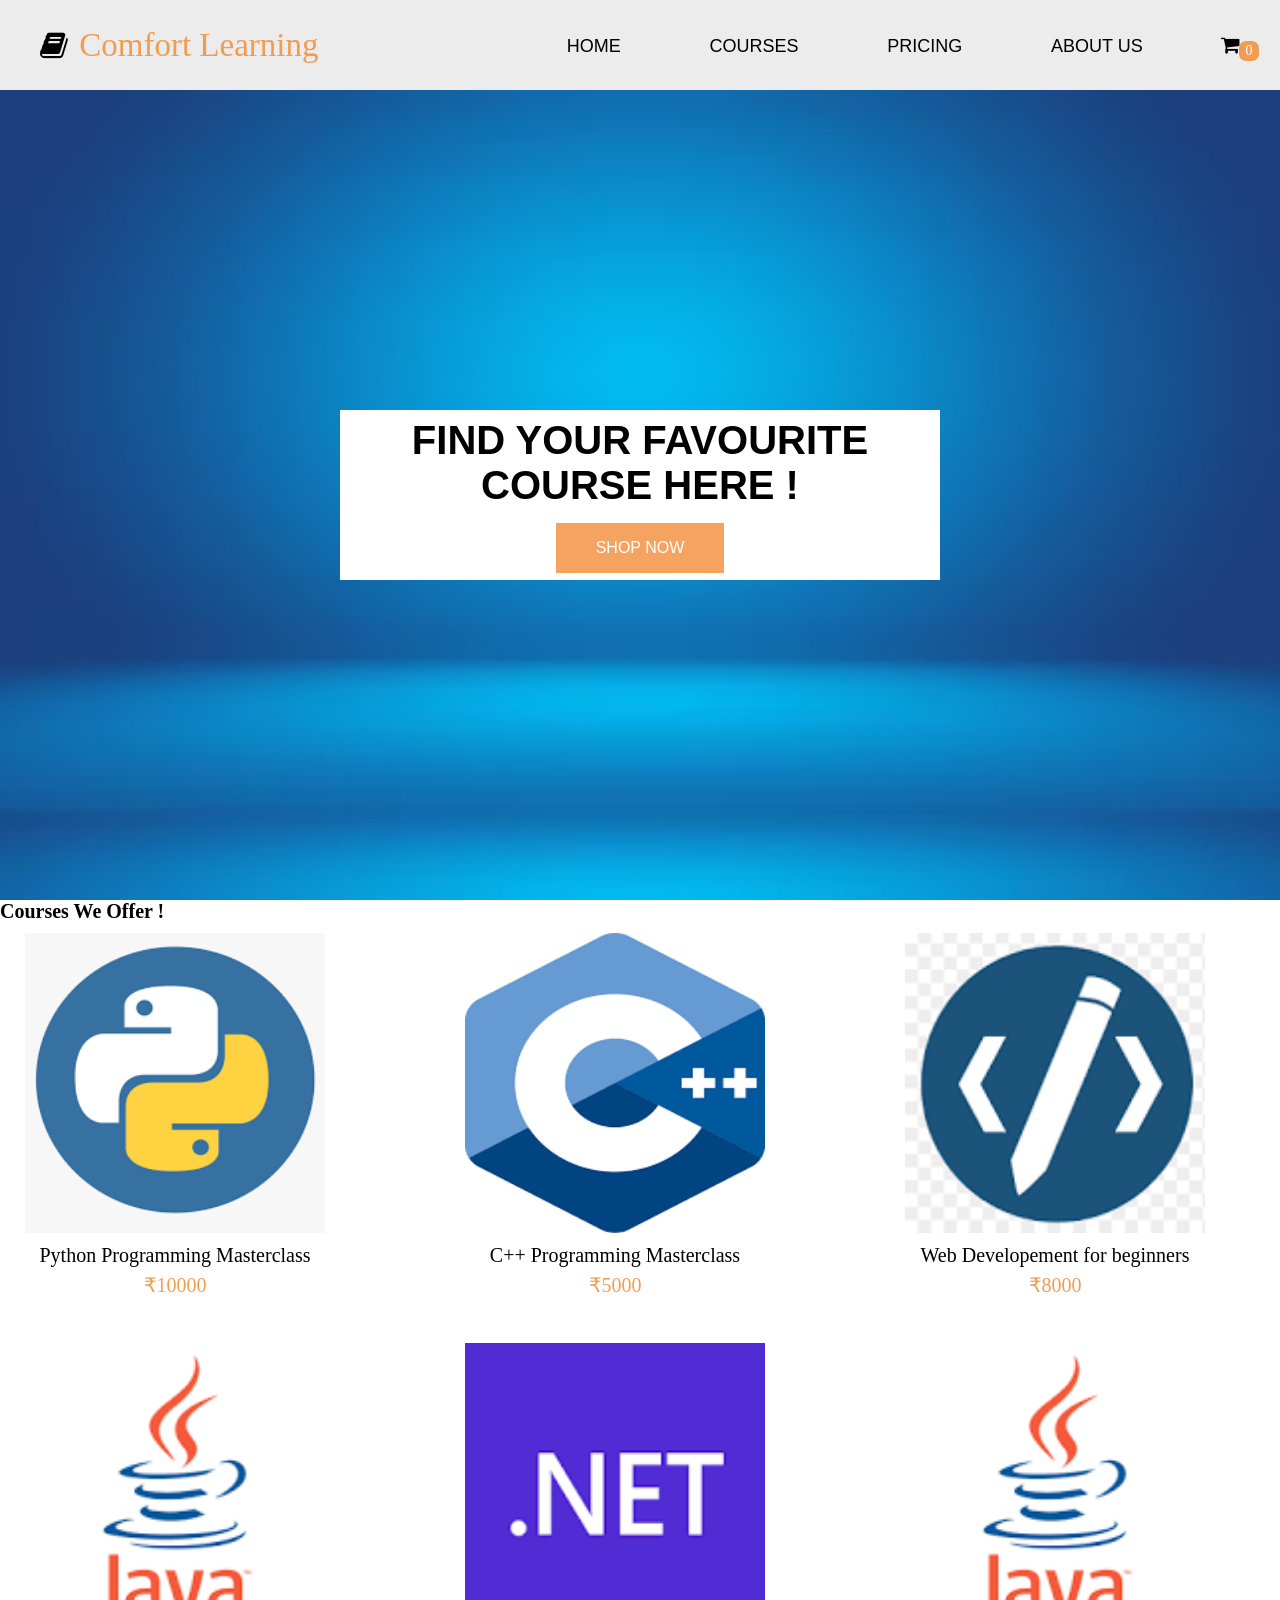
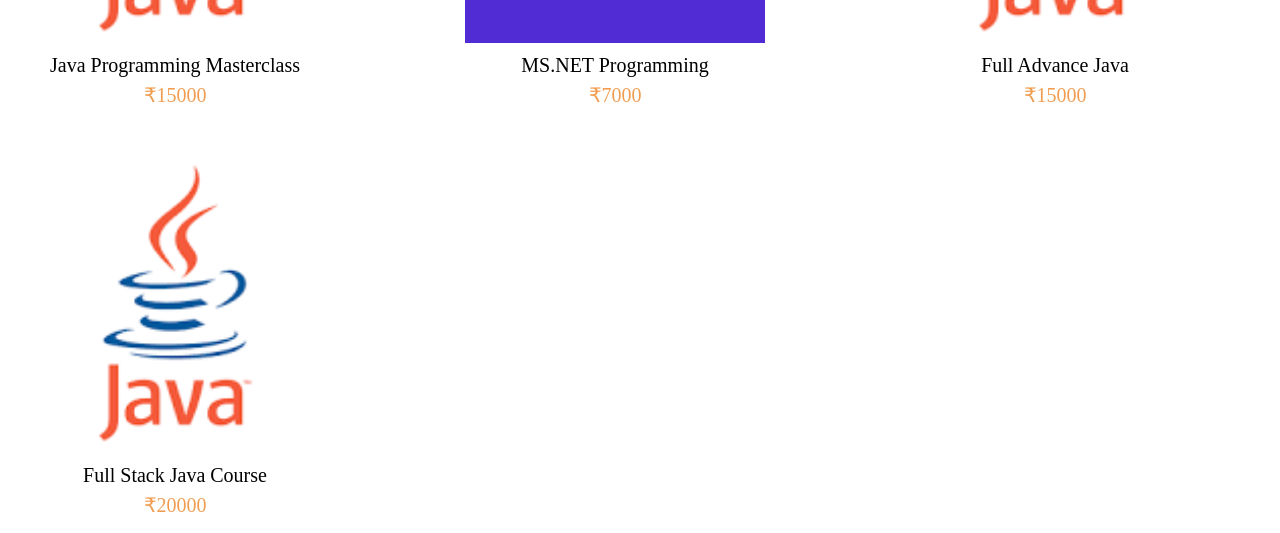
<file: ComfortLearning/index.html>
<!DOCTYPE html>
<html lang="en">
<head>
    <meta charset="UTF-8">
    <meta name="viewport" content="width=device-width, initial-scale=1.0">
    <link rel="stylesheet" type="text/css" href="app.css">
    <link rel="stylesheet" href="https://cdnjs.cloudflare.com/ajax/libs/font-awesome/4.7.0/css/font-awesome.min.css">

    <title>Comfort Learning</title>
</head>
<body>
    
<nav class="navbar">
    <div class="burger">
        <div class="layer1"></div>
        <div class="layer2"></div>
        <div class="layer3"></div>
    </div>

<div class="logo">
    <span class="logo-text">
        <i class="fa fa-book" style="margin-right: 0.1em;"></i><span style="color:#f09d51; font-size: 1.1em;"> Comfort Learning</span>
    </span>
</div>

<div class="menubar">
    <ul class="list">
        <li class="list-items"><a href="#">HOME</a></li>
         <li class="list-items"><a href="#">COURSES</a></li>
         <li class="list-items"><a href="#">PRICING</a></li>
         <li class="list-items"><a href="#">ABOUT US</a></li>
    </ul>
</div>

<div class="cart">
    <i class="fa fa-shopping-cart fa-1x">

    </i>
    <div class="number-of-items"><span class="noi">0</span></div>
</div>

</nav>
<section class="section1">
    <div class="banner">
        <h1>FIND YOUR FAVOURITE COURSE HERE !</h1>
        <a href="products.json">SHOP NOW</a>
    </div>
</section>

<section class="section2" id="products">
    <div class="title">
        <h1>Courses We Offer !</h1>
         
    </div>
    <div class="product"></div>

</section>

<div class="cart-sidebar">
    <span class="close-cart">
        <i class="fa fa-times"></i>
        </span>
        <h2>Your Cart</h2>
        
        <div class="cart-content"></div>
    

<div class="total-sum">
    <h1>Your Total : Rs <span class="total-amount">0</span></h1>
</div>
<div class="clear-cart">
    <button class="btn clear-cart btn">clear cart</button>
</div>

<div class="clear-cart">
    <button class="btn clear-cart-btn">Proceed</button>
</div>
</div>

<div class="menu-sidebar">
    <div class="close-menu">
        <i class="fa fa-times"></i>
    </div>

    <div class="menu-menubar">
        <ul class="menu-list">
            <li class="menu-list-items"><a href="#">Home</a></li>
           <li class="menu-list-items"><a href="#">Categories</a></li>
           <li class="menu-list-items"><a href="#">Pricings</a></li>
           <li class="menu-list-items"><a href="#">About Us</a></li>

        </ul>
    </div>














</div>

    <script type="text/javascript" src="script.js"></script>
    
</body>
</html>
</file>
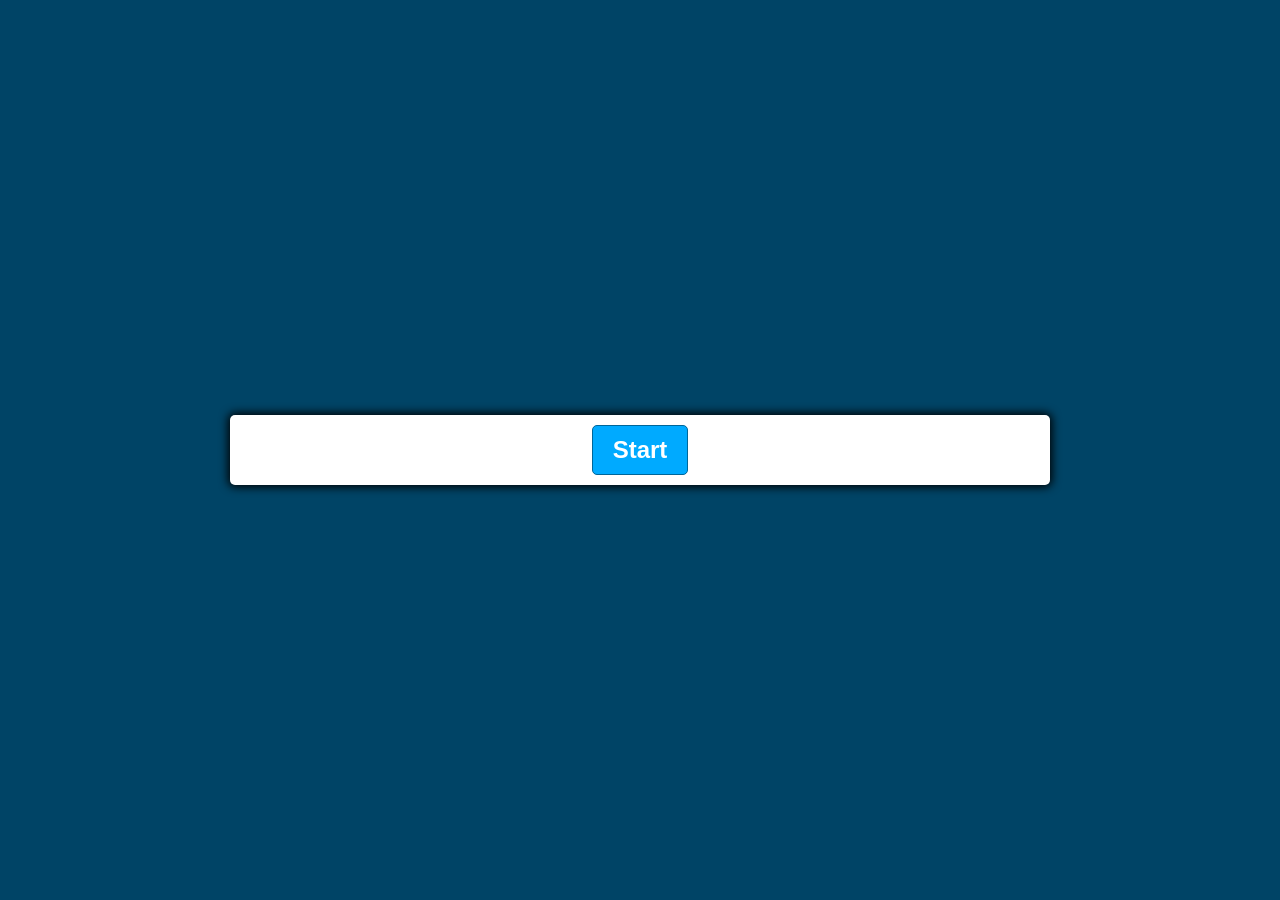
<file: HtmlQuiz/index.html>
<!DOCTYPE html>
<html lang="en">
<head>
    <meta charset="UTF-8">
    <meta name="viewport" content="width=device-width, initial-scale=1.0">
    <title>Document</title>
    <link rel="stylesheet" href="app.css">
</head>
<body>
    
    <div class="container">
        <div id="question-container" class="hide">
            <div id="question"></div>
            <div id="answer-buttons" class="btn-grid">
                <button class="btn">Answer 1</button>
                <button class="btn">Answer 2</button>
                <button class="btn">Answer 3</button>
                <button class="btn">Answer 4</button>

            </div>
        </div>
        <div class="controls">
            <button id="start-btn" class="start-btn btn">Start</button>
         <button id="next-btn" class="next-btn btn hide">Next</button>


        </div>
     </div>
    

        <div class="score">
            <span id="right-answers"></span>
        </div>
    </div>
    <script src="script.js"></script>
</body>
</html>
</file>
<file: ComfortLearning/app.css>
*{
    margin:0;
    padding:0;
    box-sizing: border-box;
    font-size: 20px;
}

html{
    scroll-behavior: smooth;

}

a{
    text-decoration: none;
}

ul{
    list-style: none;
}

.navbar{

    display: flex;
    justify-content: space-between;
    align-items: center;
    height:10vh;
    background-color: #ececec;


}

.logo{
    padding-left: 2em;
}

.logo-text{
    font-size: 1.5em;
}

.menubar{
    width:45%;
    margin-left: 8.5em;
}

.list{
    display: flex;
    justify-content: space-between;

}

.list-items a{
    color: black;
    font-family: sans-serif;
    font-size: 0.9em;
    transition: 0.4s;
}

.list-items a:hover{
    color: black;

}
.cart{
    padding-right: 2em;
    position: relative;
}

.cart .number-of-items{
    display: flex;
    cursor: pointer;
    justify-content:center;
    align-items: center;
    color:white;
    position: absolute;
    left:18px;
    top:7px;
    background: #f09d51;
    height:20px;
    width:20px;
    border-radius: 7px;
}

.number-of-items .noi{
    font-size: 0.7em;
}

.fa-shopping-cart{
    font-size: 1.5em;
    cursor: pointer;
}

.burger{
    height: 28px;
    width:32px;
    display: none;
}

.layer1,.layer2,.layer3
{
    background: black;
    height:4px;
    margin-top: 4px;
    width:100%;
    border-radius: 10px;
}
.section1 {
    height: calc(100vh - 10vh);
    width: 100%;
    background: url("images/back1.avif") center center/cover;
    top:0;
    left:0;
    z-index: -1;

}

.section1 .banner{
    height:170px;
    width: 600px;
    background-color: white;
    position: relative;
    top:50%;
    left:50%;
    transform: translate(-50%,-50%);
    display: flex;
    justify-content: space-around;
    flex-direction: column;
    text-align: center;
    align-items: center;
    font-family: sans-serif;
    z-index: 8;
}

.banner h1{
    font-size: 2em;

}

.banner a{
    display: flex;
    justify-content: center;
    padding: 1em 2.5em;
    font-size: 0.8em;
    color: white;
    background:sandybrown;
    transition: all 0.3s;
}

.banner a:hover{
    background: blueviolet;
}


/*menubar*/
.section2.title
{
    text-align: center;
}
.section2.title h1{
    font-size: 1.8em;
    margin: 1.3em;
}
.product
{
    margin: 0.5em auto;
    max-width: 1300px;
    display: grid;
    grid-column-gap:2em ;
    grid-row-gap:2em;
    grid-template-columns: repeat(auto-fit,minmax(350px,1fr));
}

.product-card{
    text-align: center;
    position: relative;
    max-width: 350px;
    overflow: hidden;
}

.product-card img
{
    height: 300px;
    width: 300px;
    transition: 0.3s linear;
}
.product-name, .product-pricing{
    margin: 0.3em;
}
.product-pricing{
    color:#f09d51;
}
.add-to-cart{
    align-items: center;
    justify-content: center;
    color:white;
    padding: 0.2em 1em;
    height: 30px;
    background: #f09d51;
    position: absolute;
    right: 0;
    transform: translateX(100%);
    bottom: 80px;
     transition: 0.3s linear;
     cursor: pointer;
}
.product-card:hover .add-to-cart{
    transform:translateX(0%);
     ;
}
.product-card:hover img{
    opacity: 0.7;
}

.add-to-cart:hover{
    color: black;
}
.menu-sidebar{
    display: none;
}

.cart-sidebar{
    background: #ececec;
    position: fixed;
    right: 0;
    top: 0;
    width: 450px;
    height: 100vh;
    z-index: 10;
    transition: all 0.3s linear;
    transform: translateX(100%);
    overflow: scroll;
}

.cart-sidebar .cart{
    padding: 0;
}

.cart .close-cart
{
    font-size: 1.3em;
    position: 1em;
    cursor: pointer;
}

.fa-times
{
    margin-top: 0.5em;
}
cart h2{
    text-align: center;
    width: 100%;
    margin-bottom: 1em;
    font-size: 1.1em;
    font-family: Verdana;
}
.cart-product .product-image img{
    width: 130px;
    height: 90px;
}
.cart-product-content{
    display: flex;
    flex-direction: column;
    justify-content: center;
    align-items: center;
    margin-left: 1em;
    height: 80px;

}

.plus-minus{
    display: flex;
    transform: rotate(90deg);
    color:#f09d51;
    font-size: 1em;
    cursor: pointer;

}

.total-sum{
    text-align: center;
    margin: 1em 0 0.5em 0;
}
.clear-cart{
    text-align: center;
}

.clear-cart .btn{
    background-color: #f09d51;
    color: white;
    border: 1 px solid white;
    padding: 0.5em 1.7em;
    cursor: pointer;
    transition: 0.3 linear;
}

.clear-cart .btn:hover{
    border: 1px solid #d4761e;
    background: transparent;
    color: black;
}

.overlay{
    height: 100vh;
    position:fixed;
    top:0;
    left:0;
    z-index: 9;
    width: 100%;
    background-color:#f3851f ;
    opacity: 0.3;
    transition: all 0.3s linear;
}

.none
{
    display: none;
}

@media screen  and (max-width:768px){
    .logo{
        padding-left: 0;
    }

    .cart{
        padding-right: 2em;
    }
    .menubar{
        display: none;
    }
    
    .burger{
        margin-left: 2em;
        display: block;
    }
    .section1 .banner h1{
        font-size: 1.5em;
    }

    .banner a{
        font-size: 0.6em;
        padding: 1em 2em;
    }

    .sction2 .title h1{
        font-size: 1.5em;
    }
    .menu-sidebar
    {
        display: block;
        position: fixed;
        left: 0;
        top: 0;
        width: 100%;
        height:100vh;
        z-index: 11;
        background: white;
        overflow: hidden;
        transform: translate(-100%);
        transition: 0.3s linear;
    }

    .menu-menubar{
        display: flex;
        height:80%;
        justify-content: center;
    }

    .menu-list{
        height: 100%;
        display: flex;
        flex-direction: column;
        align-items: center;
        justify-content: space-around;
    }

    .menu-sidebar .close-menu{
        position: absolute;
        right: 30px;
        font-size: 1.4em;

    }

    .menu-list-items a{
        color:#f09d51;
    }

    .menu-list-items a:hover{
        color: #f09d51;

    }

    @media screen and (max-width:480px) {
        *{
            font-size: 16px;
        }

        .section1 .banner
        {
            width: 280px;
            height:100px;
        }

        .section1 .banner  h1{
            font-size: 1.2em;
        }
        .burger{
            margin-left: 1em;
            display: block;
            width: 30px;
        }

        .cart-sidebar{
            width:100%;
        }

        .product{
            margin: 0;
            display: flex;
            justify-content: center;
            align-items: center;
            flex-direction: column;
        }
    }
    
}
</file>
<file: HtmlQuiz/app.css>
:root{
    --hue-neutral:200;
    --hue-wrong:0;
    --hue-correct:145 :
}

body{
    --hue: var(--hue-neutral) ;
    padding:0;
    margin:0;
    display:flex;
    height :100vh ;
    width:100vw;
    justify-content:center;
    align-items:center;
    background-color: hsl(var(--hue),100%,20%);

}

body.correct{
    --hue : var(--hue-correct)
}

body.wrong{
    --hue : var(--hue-wrong)
}


.container{
    width:800px;
    max-width: 80%;
    background-color: white;
    border-radius: 5px;
    padding:10px;
    box-shadow: 0 0 10px 2px;
}

.btn-grid{
    display: grid;
    grid-template-columns: repeat(2,auto);
    gap: 10px;
    margin:20px 0;

}

.btn{
    --hue:var(--hue-neutral);
    border:1px solid hsl(var(--hue),100%,30%);
    background-color: hsl(var(--hue),100%,50%);
    border-radius: 5px;
    padding: 5px 10px;
    color:white;
    outline: none;
    cursor: pointer;
}

.btn:hover{
    border-color: black;
}
.start-btn, .next-btn{
    font-size: 1.5rem;
    font-weight: bold;
    padding: 10px 20px;
    cursor: pointer;
}
.controls{
    display:flex;
    justify-content: center;
    align-items: center;
}
.hide{
    display: none;
}
</file>
